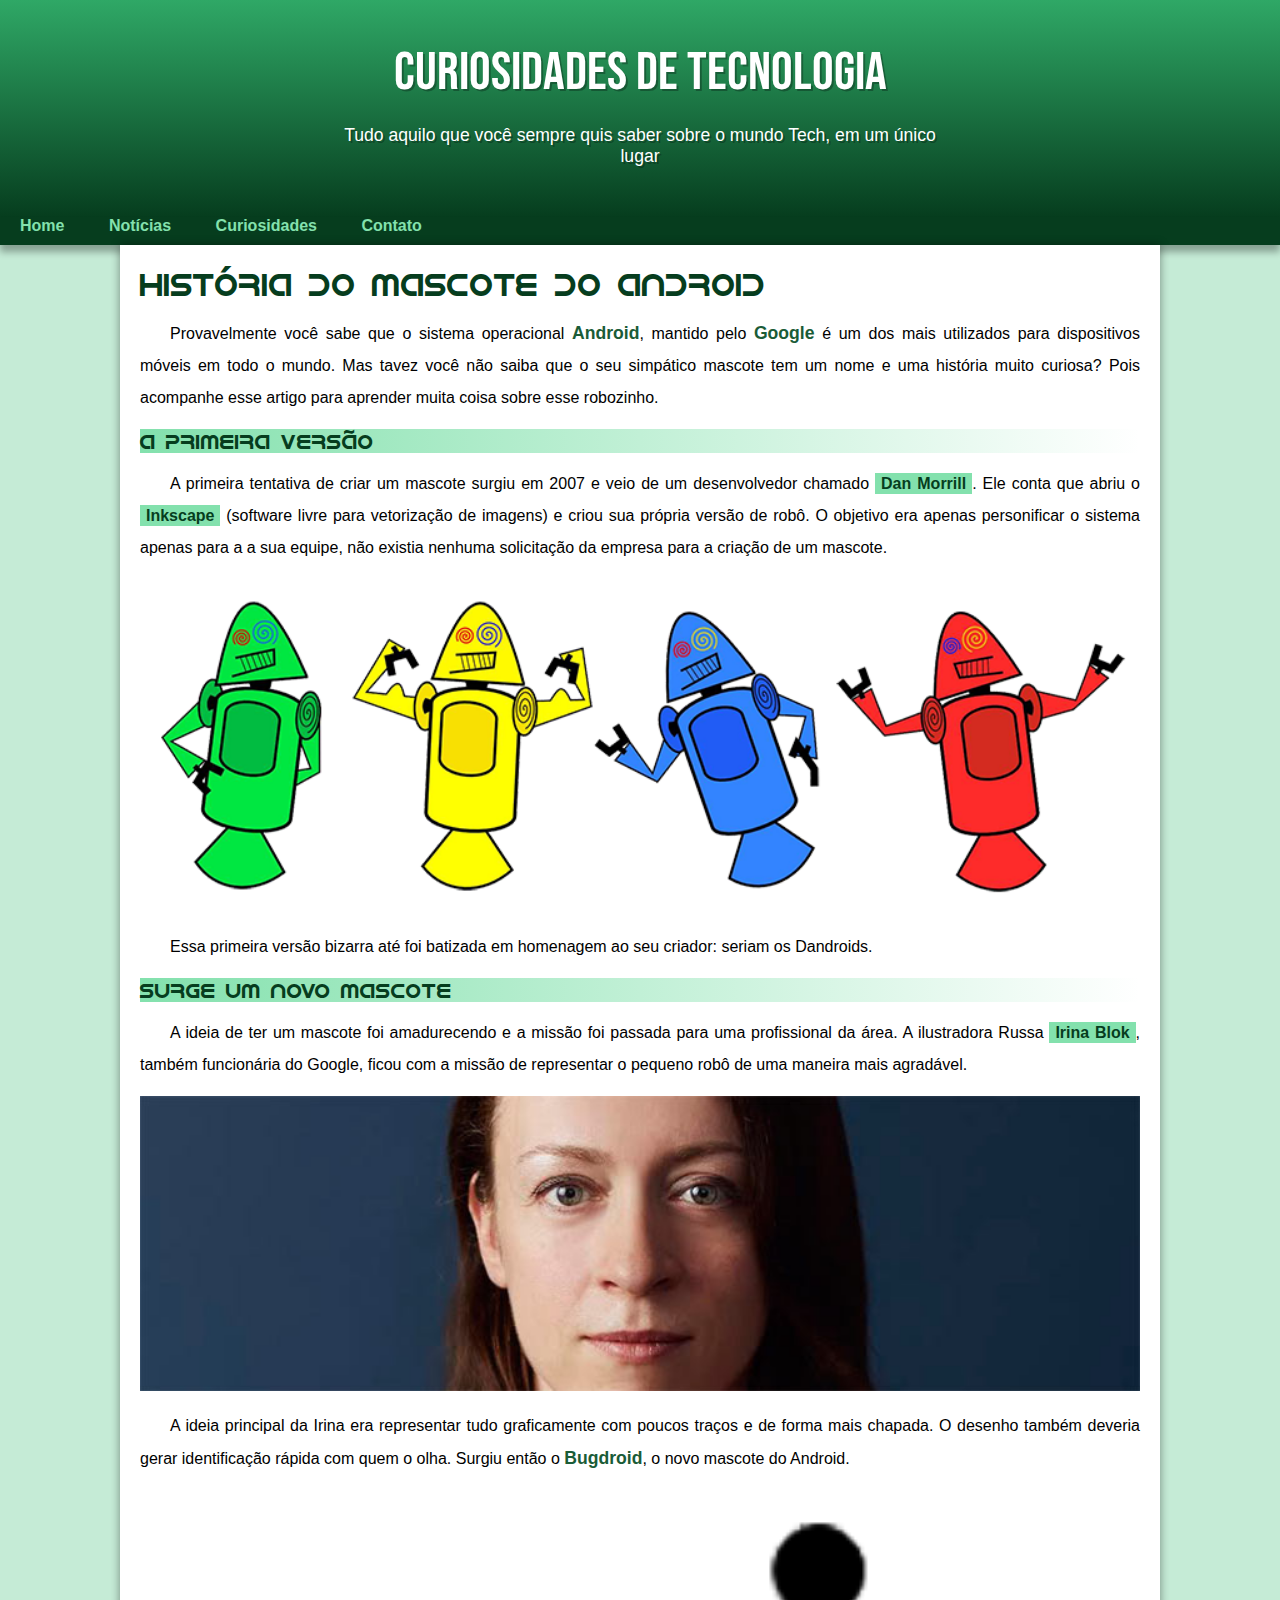
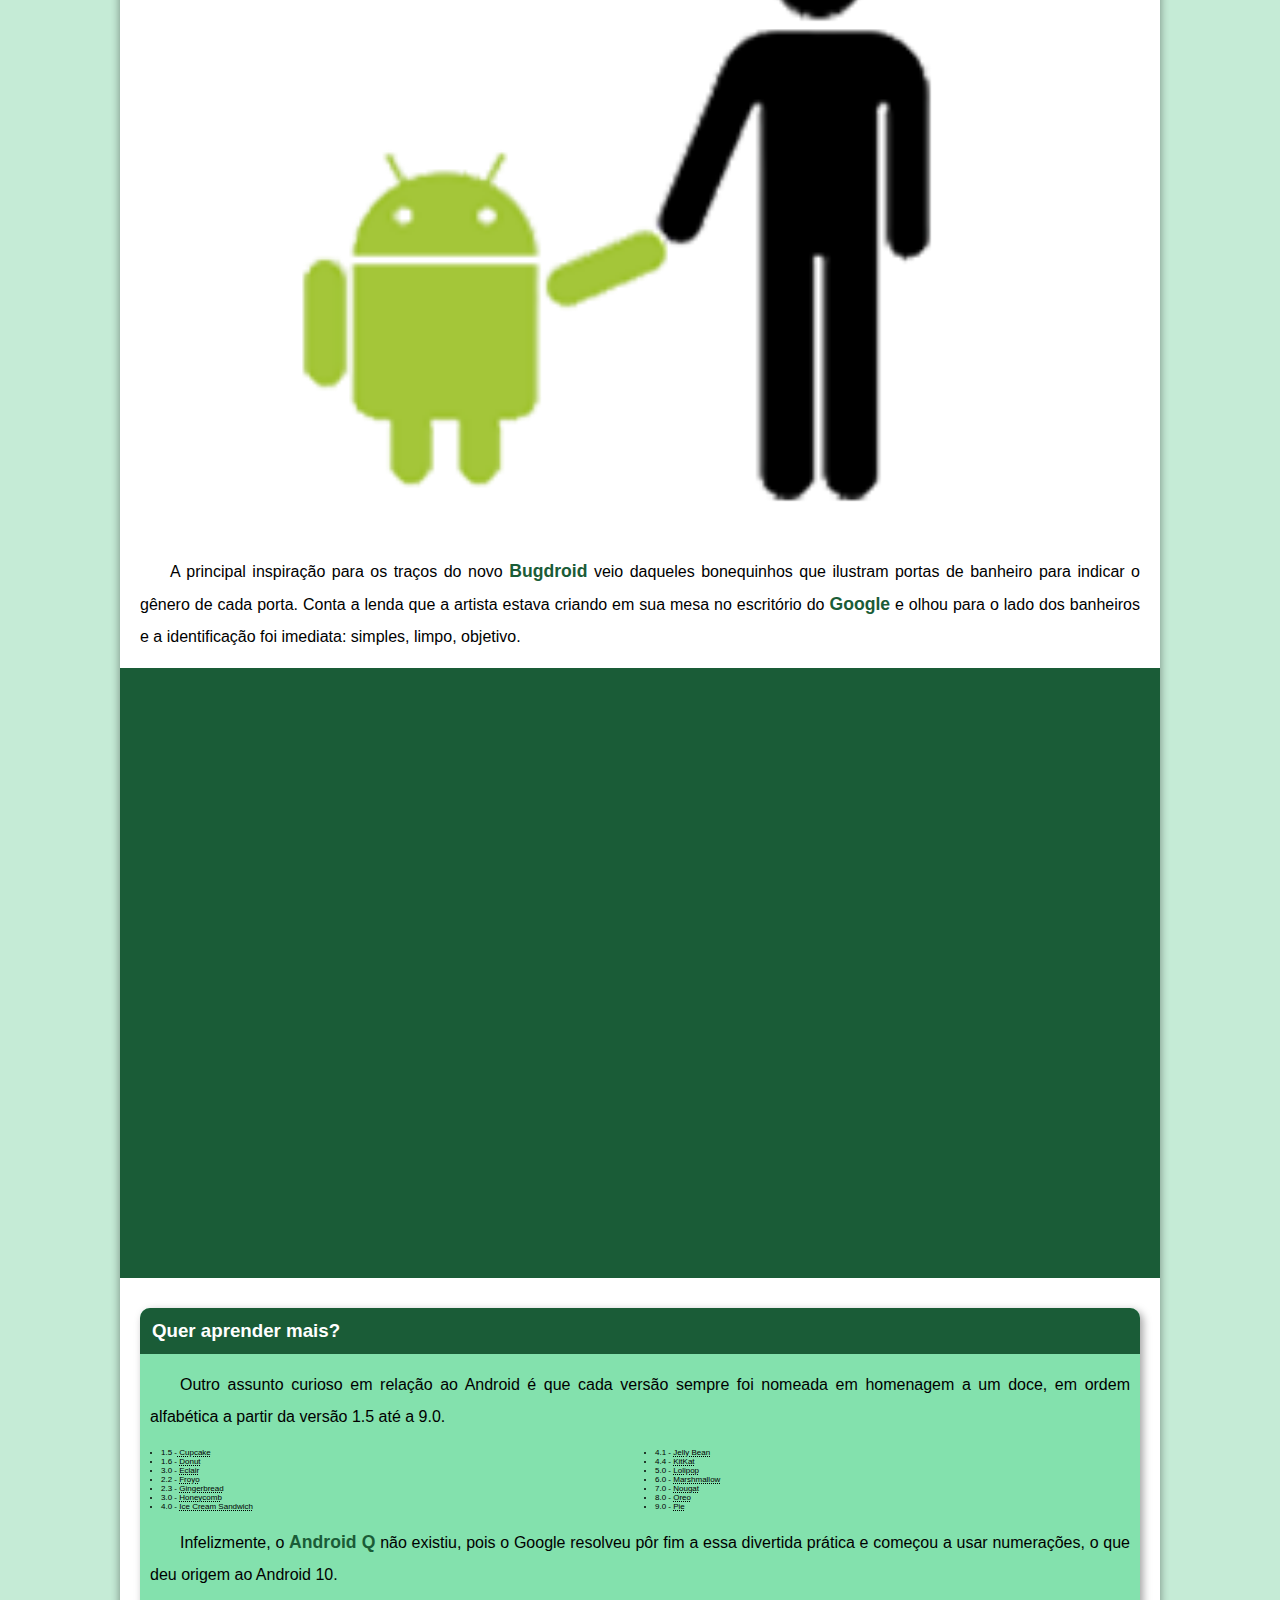
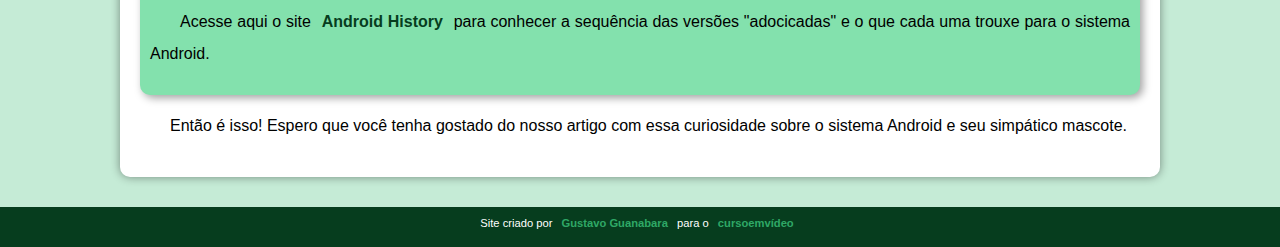
<file: index.html>
<!DOCTYPE html>
<html lang="pt-br">
<head>
    <meta charset="UTF-8">
    <meta http-equiv="X-UA-Compatible" content="IE=edge">
    <meta name="viewport" content="width=device-width, initial-scale=1.0">
    <title>Como surgiu o mascote do android</title>
    <link rel="shortcut icon" href="imagens/favicon.ico" type="image/x-icon">
    <link rel="stylesheet" href="estilo/style.css">
</head>
<body>
    <header>
        <h1>
            Curiosidades de Tecnologia
        </h1>
        <p>Tudo aquilo que você sempre quis saber sobre o mundo Tech, em um único lugar</p>
    </header>
        <nav>
           <a href="#">Home</a>
           <a href="#">Notícias</a>
           <a href="#">Curiosidades</a>
           <a href="#">Contato</a>
        </nav>
        <main>

            <article>
                <h1>
                    História do Mascote do Android
                </h1>

                <p>Provavelmente você sabe que o sistema operacional <strong>Android</strong>, mantido pelo <strong>Google</strong> é um dos mais utilizados para dispositivos móveis em todo o mundo. Mas tavez você não saiba que o seu simpático mascote tem um nome e uma história muito curiosa? Pois acompanhe esse artigo para aprender muita coisa sobre esse robozinho.</p>

                <h2>
                    A primeira versão
                </h2>

                <p>A primeira tentativa de criar um mascote surgiu em 2007 e veio de um desenvolvedor chamado <a href="https://androidcommunity.com/dan-morrill-shows-us-the-android-mascot-that-almost-was-20130103/" target="_blank">Dan Morrill</a>. Ele conta que abriu o <a href="https://inkscape.org/pt-br/" target="_blank">Inkscape</a> (software livre para vetorização de imagens) e criou sua própria versão de robô. O objetivo era apenas personificar o sistema apenas para a a sua equipe, não existia nenhuma solicitação da empresa para a criação de um mascote.</p>

            
                <picture>
                    <source media="(max-width: 670px)" srcset="imagens/dan-droids-pq.png">
                    <img src="imagens/dan-droids.png" alt="Primeiro mascote do android">
                </picture>

                <p>Essa primeira versão bizarra até foi batizada em homenagem ao seu criador: seriam os Dandroids.</p>

                <h2>
                    Surge um novo mascote
                </h2>

                <p>A ideia de ter um mascote foi amadurecendo e a missão foi passada para uma profissional da área. A ilustradora Russa <a href="https://www.irinablok.com/" target="_blank">Irina Blok</a>, também funcionária do Google, ficou com a missão de representar o pequeno robô de uma maneira mais agradável.</p>

                 <picture>
                    <source media="(max-width: 670px)" srcset="imagens/irina-blok-pq.jpg">
                    <img src="imagens/irina-blok.jpg" alt="Irina Blok, criadora do Bugdroid">
                </picture>

                <p>A ideia principal da Irina era representar tudo graficamente com poucos traços e de forma mais chapada. O desenho também deveria gerar identificação rápida com quem o olha. Surgiu então o <strong>Bugdroid</strong>, o novo mascote do Android.</p>

                    <img src="imagens/bugdroid.png" class="pequena" alt="Bugdroid">

                <p>A principal inspiração para os traços do novo <strong>Bugdroid</strong> veio daqueles bonequinhos que ilustram portas de banheiro para indicar o gênero de cada porta. Conta a lenda que a artista estava criando em sua mesa no escritório do <strong>Google</strong> e olhou para o lado dos banheiros e a identificação foi imediata: simples, limpo, objetivo.</p>

                <div class="video"><iframe width="560" height="315" src="https://www.youtube.com/embed/l2UDgpLz20M" title="YouTube video player" frameborder="0" allow="accelerometer; autoplay; clipboard-write; encrypted-media; gyroscope; picture-in-picture; web-share" allowfullscreen></iframe></div>
                
                <aside>
                    <h3>
                        Quer aprender mais?
                    </h3>

                    <p>Outro assunto curioso em relação ao Android é que cada versão sempre foi nomeada em homenagem a um doce, em ordem alfabética a partir da versão 1.5 até a 9.0.</p>
                    <ul>
                        <li>
                            1.5 -<abbr title="Bolo de Copo"> Cupcake</abbr>
                        </li>
                        <li>
                            1.6 - <abbr title="Rosquinha">Donut</abbr>
                        </li>
                        <li>
                            3.0 - <abbr title="Bomba">Eclair</abbr>
                        </li>
                        <li>
                            2.2 - <abbr title="Iogurte Congelado">Froyo</abbr>
                        </li>
                        <li>
                            2.3 - <abbr title="Biscoito de Gengibre">Gingerbread</abbr>
                        </li>
                        <li>
                            3.0 - <abbr title="Favo de Mel">Honeycomb</abbr>
                        </li>
                        <li>
                            4.0 - <abbr title="Sanduíche de Sorvete">Ice Cream Sandwich</abbr>
                        </li>
                        <li>
                            4.1 - <abbr title="Jujuba">Jelly Bean</abbr>
                        </li>
                        <li>
                            4.4 - <abbr title="KitKat">KitKat</abbr>
                        </li>
                        <li>
                            5.0 - <abbr title="Pirulito">Lolipop</abbr>
                        </li>
                        <li>
                            6.0 - <abbr title="Marshmallow">Marshmallow</abbr>
                        </li>
                        <li>
                            7.0 - <abbr title="Torrone">Nougat</abbr>
                        </li>
                        <li>
                            8.0 - <abbr title="Oreo">Oreo</abbr>
                        </li>
                        <li>
                            9.0 - <abbr title="Torta">Pie</abbr>
                        </li>
                    </ul>
                    <P>Infelizmente, o <strong>Android Q</strong> não existiu, pois o Google resolveu pôr fim a essa divertida prática e começou a usar numerações, o que deu origem ao Android 10.</P>

                    <P>Acesse aqui o site <a href="https://www.android.com/intl/en_uk/history/#/donut" target="_blank">Android History</a> para conhecer a sequência das versões "adocicadas" e o que cada uma trouxe para o sistema Android.</P>
                </aside>
                

                <P>Então é isso! Espero que você tenha gostado do nosso artigo com essa curiosidade sobre o sistema Android e seu simpático mascote.</P>
            </article>
        </main>
        <footer>
            <p>Site criado por <a href="https://gustavoguanabara.github.io" target="_blank">Gustavo Guanabara</a> para o <a href="https://www.youtube.com/cursoemvídeo" target="_blank">cursoemvídeo</a></p>
        </footer>
</body>
</html>
</file>
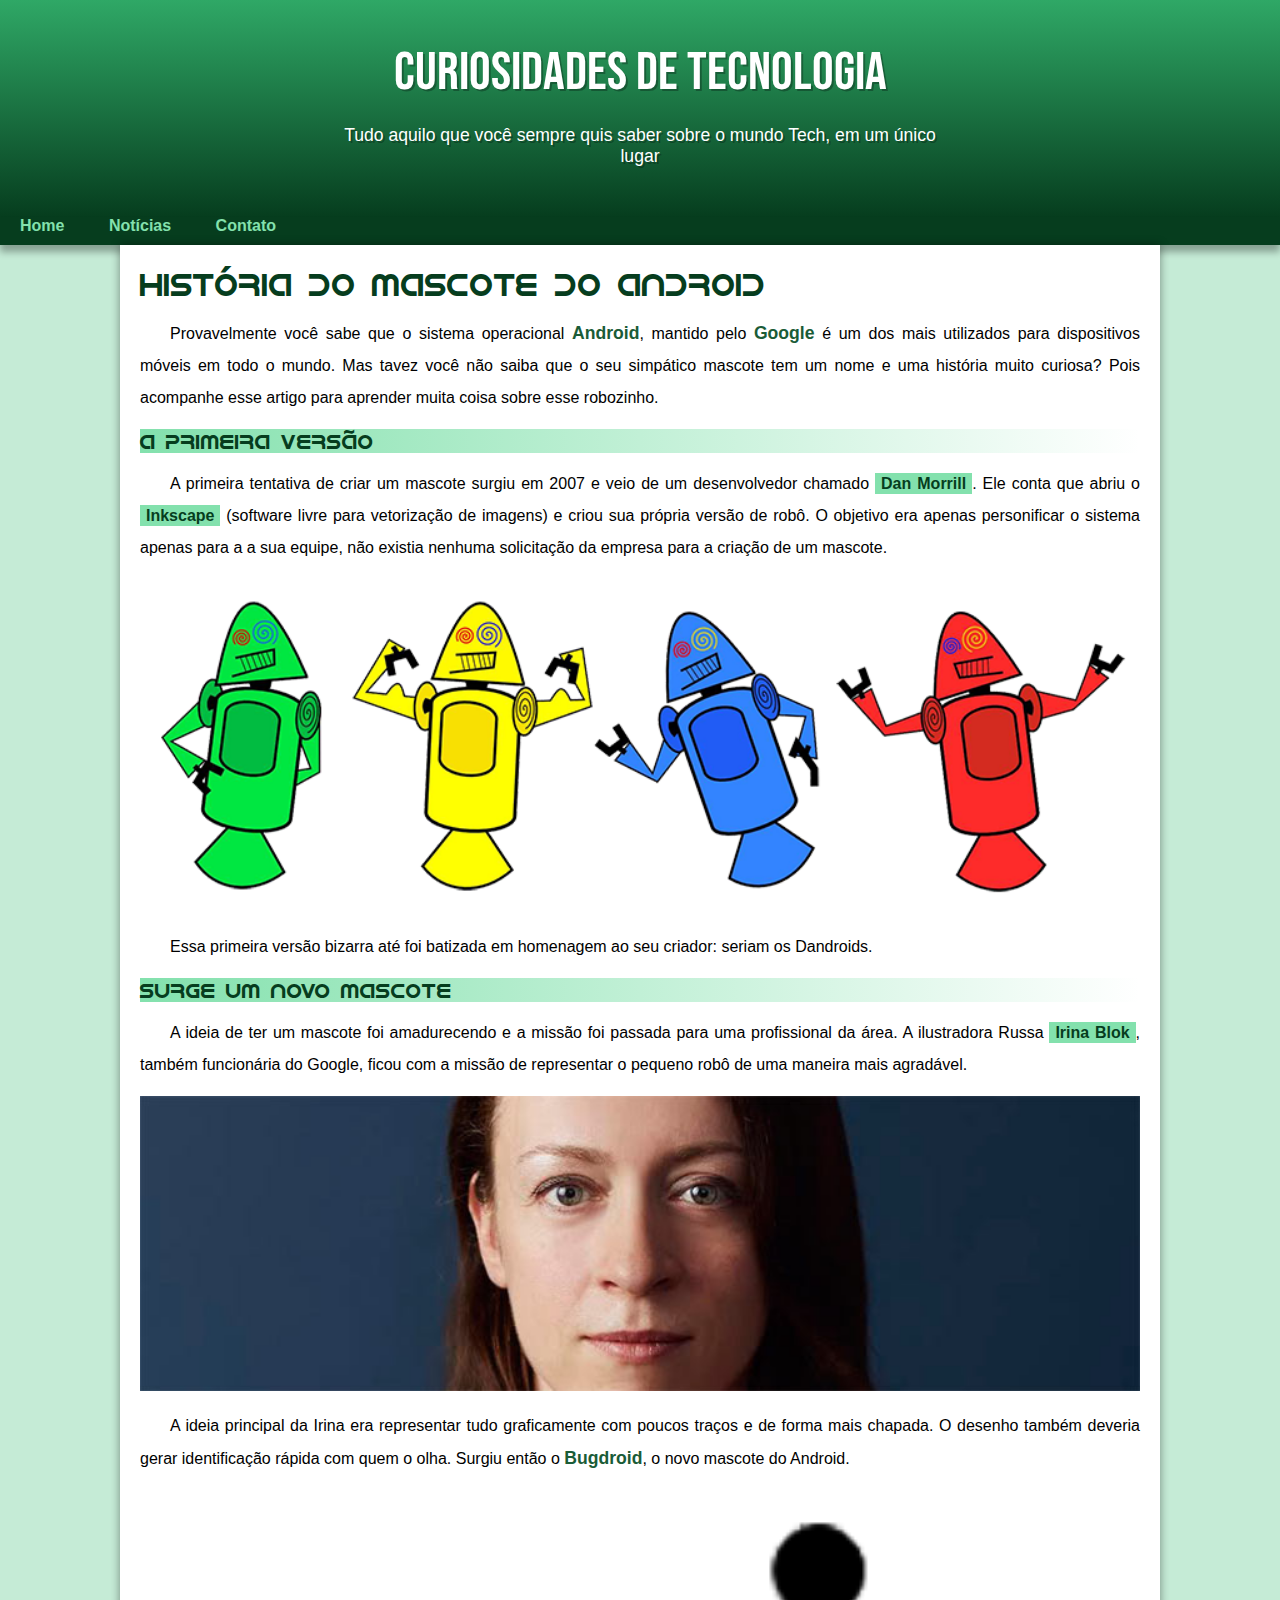
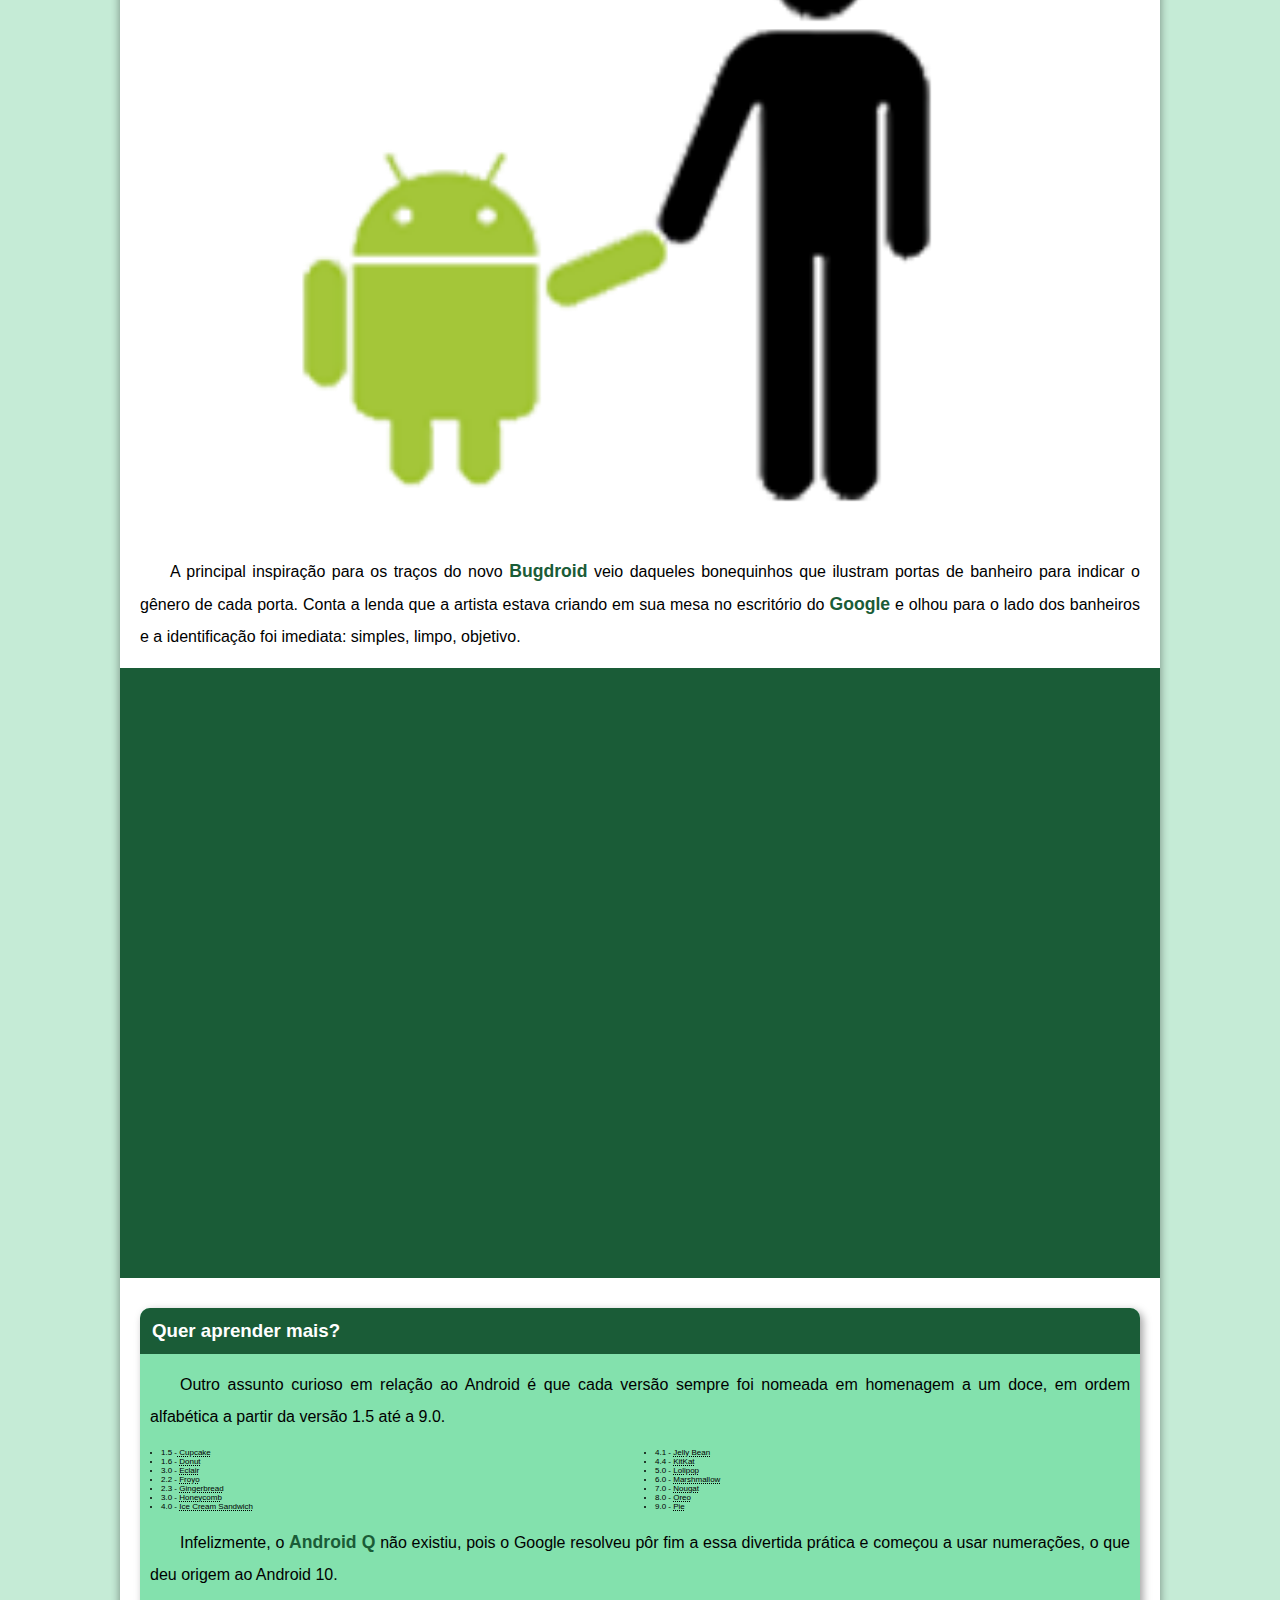
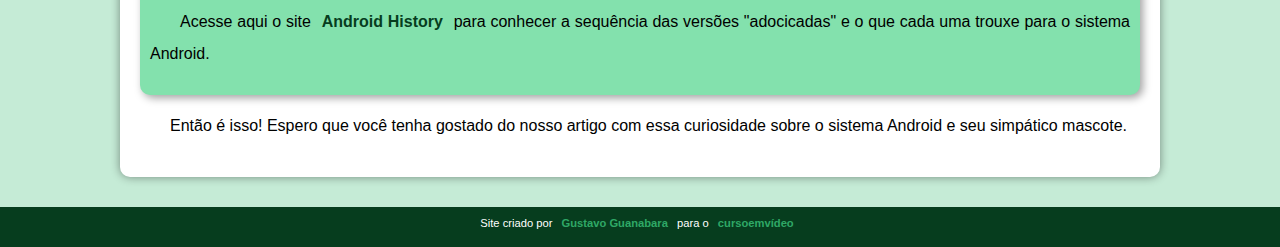
<file: index.html.html>
<!DOCTYPE html>
<html lang="pt-br">
<head>
    <meta charset="UTF-8">
    <meta http-equiv="X-UA-Compatible" content="IE=edge">
    <meta name="viewport" content="width=device-width, initial-scale=1.0">
    <title>Como surgiu o mascote do android</title>
    <link rel="shortcut icon" href="imagens/favicon.ico" type="image/x-icon">
    <link rel="stylesheet" href="estilo/style.css">
</head>
<body>
    <header>
        <h1>
            Curiosidades de Tecnologia
        </h1>
        <p>Tudo aquilo que você sempre quis saber sobre o mundo Tech, em um único lugar</p>
    </header>
        <nav>
           <a href="#">Home</a>
           <a href="#">Notícias</a>
           <a href="#">Contato</a>
        </nav>
        <main>

            <article>
                <h1>
                    História do Mascote do Android
                </h1>

                <p>Provavelmente você sabe que o sistema operacional <strong>Android</strong>, mantido pelo <strong>Google</strong> é um dos mais utilizados para dispositivos móveis em todo o mundo. Mas tavez você não saiba que o seu simpático mascote tem um nome e uma história muito curiosa? Pois acompanhe esse artigo para aprender muita coisa sobre esse robozinho.</p>

                <h2>
                    A primeira versão
                </h2>

                <p>A primeira tentativa de criar um mascote surgiu em 2007 e veio de um desenvolvedor chamado <a href="https://androidcommunity.com/dan-morrill-shows-us-the-android-mascot-that-almost-was-20130103/" target="_blank">Dan Morrill</a>. Ele conta que abriu o <a href="https://inkscape.org/pt-br/" target="_blank">Inkscape</a> (software livre para vetorização de imagens) e criou sua própria versão de robô. O objetivo era apenas personificar o sistema apenas para a a sua equipe, não existia nenhuma solicitação da empresa para a criação de um mascote.</p>

            
                <picture>
                    <source media="(max-width: 670px)" srcset="imagens/dan-droids-pq.png">
                    <img src="imagens/dan-droids.png" alt="Primeiro mascote do android">
                </picture>

                <p>Essa primeira versão bizarra até foi batizada em homenagem ao seu criador: seriam os Dandroids.</p>

                <h2>
                    Surge um novo mascote
                </h2>

                <p>A ideia de ter um mascote foi amadurecendo e a missão foi passada para uma profissional da área. A ilustradora Russa <a href="https://www.irinablok.com/" target="_blank">Irina Blok</a>, também funcionária do Google, ficou com a missão de representar o pequeno robô de uma maneira mais agradável.</p>

                 <picture>
                    <source media="(max-width: 670px)" srcset="imagens/irina-blok-pq.jpg">
                    <img src="imagens/irina-blok.jpg" alt="Irina Blok, criadora do Bugdroid">
                </picture>

                <p>A ideia principal da Irina era representar tudo graficamente com poucos traços e de forma mais chapada. O desenho também deveria gerar identificação rápida com quem o olha. Surgiu então o <strong>Bugdroid</strong>, o novo mascote do Android.</p>

                    <img src="imagens/bugdroid.png" class="pequena" alt="Bugdroid">

                <p>A principal inspiração para os traços do novo <strong>Bugdroid</strong> veio daqueles bonequinhos que ilustram portas de banheiro para indicar o gênero de cada porta. Conta a lenda que a artista estava criando em sua mesa no escritório do <strong>Google</strong> e olhou para o lado dos banheiros e a identificação foi imediata: simples, limpo, objetivo.</p>

                <div class="video"><iframe width="560" height="315" src="https://www.youtube.com/embed/l2UDgpLz20M" title="YouTube video player" frameborder="0" allow="accelerometer; autoplay; clipboard-write; encrypted-media; gyroscope; picture-in-picture; web-share" allowfullscreen></iframe></div>
                
                <aside>
                    <h3>
                        Quer aprender mais?
                    </h3>

                    <p>Outro assunto curioso em relação ao Android é que cada versão sempre foi nomeada em homenagem a um doce, em ordem alfabética a partir da versão 1.5 até a 9.0.</p>
                    <ul>
                        <li>
                            1.5 -<abbr title="Bolo de Copo"> Cupcake</abbr>
                        </li>
                        <li>
                            1.6 - <abbr title="Rosquinha">Donut</abbr>
                        </li>
                        <li>
                            3.0 - <abbr title="Bomba">Eclair</abbr>
                        </li>
                        <li>
                            2.2 - <abbr title="Iogurte Congelado">Froyo</abbr>
                        </li>
                        <li>
                            2.3 - <abbr title="Biscoito de Gengibre">Gingerbread</abbr>
                        </li>
                        <li>
                            3.0 - <abbr title="Favo de Mel">Honeycomb</abbr>
                        </li>
                        <li>
                            4.0 - <abbr title="Sanduíche de Sorvete">Ice Cream Sandwich</abbr>
                        </li>
                        <li>
                            4.1 - <abbr title="Jujuba">Jelly Bean</abbr>
                        </li>
                        <li>
                            4.4 - <abbr title="KitKat">KitKat</abbr>
                        </li>
                        <li>
                            5.0 - <abbr title="Pirulito">Lolipop</abbr>
                        </li>
                        <li>
                            6.0 - <abbr title="Marshmallow">Marshmallow</abbr>
                        </li>
                        <li>
                            7.0 - <abbr title="Torrone">Nougat</abbr>
                        </li>
                        <li>
                            8.0 - <abbr title="Oreo">Oreo</abbr>
                        </li>
                        <li>
                            9.0 - <abbr title="Torta">Pie</abbr>
                        </li>
                    </ul>
                    <P>Infelizmente, o <strong>Android Q</strong> não existiu, pois o Google resolveu pôr fim a essa divertida prática e começou a usar numerações, o que deu origem ao Android 10.</P>

                    <P>Acesse aqui o site <a href="https://www.android.com/intl/en_uk/history/#/donut" target="_blank">Android History</a> para conhecer a sequência das versões "adocicadas" e o que cada uma trouxe para o sistema Android.</P>
                </aside>
                

                <P>Então é isso! Espero que você tenha gostado do nosso artigo com essa curiosidade sobre o sistema Android e seu simpático mascote.</P>
            </article>
        </main>
        <footer>
            <p>Site criado por <a href="https://gustavoguanabara.github.io" target="_blank">Gustavo Guanabara</a> para o <a href="https://www.youtube.com/cursoemvídeo" target="_blank">cursoemvídeo</a></p>
        </footer>
</body>
</html>
</file>
<file: estilo/style.css>
@charset "UTF-8";

@import url('https://fonts.googleapis.com/css2?family=Bebas+Neue&display=swap');

@font-face {
    font-family: 'Android';
    src: url('../fontes/idroid.otf') format('opentype');
    font-weight: normal;
    
}

:root {
    --cor0: #c5ebd6;
    --cor1: #83e1ad;
    --cor2: #3ddc84;
    --cor3: #2fa866;
    --cor4: #1a5c37;
    --cor5: #063d1e;
    --cor6: #ffffff; /* branco*/
    --cor7: #000000; /* preto*/



    --fonte-padrao: Arial, Verdana, Helvetica, sans-serif;
    --fonte-destaque: 'Bebas Neue', cursive;
    --fonte-android: 'Android', cursive ;
}

*{
    margin: 0px;
    padding: 0px;
}

body {
    background-color:var(--cor0);
    font-family: var(--fonte-padrao);
}



header {
    background-image: linear-gradient(to bottom, var(--cor3), var(--cor5));
    padding-top: 40px;
    text-align: center;
    min-height: 150px;

}

header > h1 {
    color: var(--cor6);
    font-family:var(--fonte-destaque);
    margin-bottom: 20px;
    font-size: 3.4em;
    font-weight: normal;
    text-shadow: 2px 2px 0px  rgba(0, 0, 0, 0.278);
    
}

header > p {
    font-family: var(--fonte-padrao);
    color: var(--cor6);
    font-size: 1.1em;
    max-width: 600px;
    margin: auto;
    padding-left: 10px;
    padding-right: 10px;
    text-shadow: 2px 2px 0px  rgba(0, 0, 0, 0.278);
    padding-bottom: 50px;
}

nav {
    background-color: var(--cor5);
    padding-bottom: 10px;
    box-shadow: 0px 7px 7px rgba(0, 0, 0, 0.315);
}

nav > a {
    color: var(--cor1);
    text-decoration: none;
    padding: 20px;
    font-weight: bold;
    transition-duration: 0.5s;
}

nav  > a:hover {
    background-color: var(--cor2);
    color: var(--cor4);
    border-radius: 5px;
}


main {
    background-color: var(--cor6);

    min-width: 300px;
    max-width: 1000px;
    margin: auto;
    margin-bottom: 30px;
    padding: 20px;
    box-shadow: 0px 0px 10px rgba(0, 0, 0, 0.418);
    border-bottom-left-radius: 10px;
    border-bottom-right-radius: 10px;
}


main h1 {
    color:var(--cor5);
    font-family:var(--fonte-android);
    font-weight: normal;
}

main h2 {
    font-family: var(--fonte-android); 
    color: var(--cor5);
    font-size: 1.3em;
    font-weight: normal;
    background-image: linear-gradient(to right, var(--cor1), transparent);
    /*text-indent: px; pode ser colocado para afastar a letra do inicio ou seja, indentização*/
}

main  p {
    margin: 15px 0px;
    text-align: justify;
    text-indent: 30px;
    font-size: 1.0em;
    line-height: 2em;
}

main strong {
    color: var(--cor4);
    font-weight: bold; 
    font-size: 1.1em;
}

main a {
    text-decoration: none;
    font-weight: bold;
    color: var(--cor5);
    background-color: var(--cor1);
    padding: 2px 6px ;
}

main a:hover {
    text-decoration: underline;
    color: var(--cor6);
}

main img {
   width: 100% ;
}

main img.pequena {
   max-width: 350;
   display: block;
   margin: auto;
}

div.video {
    background-color: var(--cor4);
    margin: 0px -20px 30px -20px;
    padding: 20px;
    padding-bottom: 59%;
    position: relative;
}

div.video > iframe {
position: absolute;
top: 5%;
left: 5%;
width: 90%;
height: 90%;
}

aside {
    background-color: var(--cor1);
    padding: 10px;
    border-radius: 10px;
    box-shadow: 3px 3px 8px rgba(0, 0, 0, 0.368);
}
aside > h3 {
    background-color: var(--cor4);
    color: var(--cor6);
    padding: 12px;
    margin: -10px -10px 0px -10px;
    border-radius: 10px 10px 0px 0px ;
}

aside > ul {
    list-style-position: inside;
    columns: 2;
    font-family: var(--fonte-padrao);
    font-size: .5em;
}

footer {
    background-color: var(--cor5);
    color: var(--cor6);
    min-height: 40px;
}

footer p {
    font-family: var(--fonte-padrao);
    text-align: center;
   padding: 10px;
   font-size: .7em;
}

footer a {
    color: var(--cor3);
    text-decoration: none;
    font-weight: bold;
    padding: 2px 6px;
}

footer a:hover {
    color: var(--cor6);
    text-decoration: underline;
    

}
</file>
